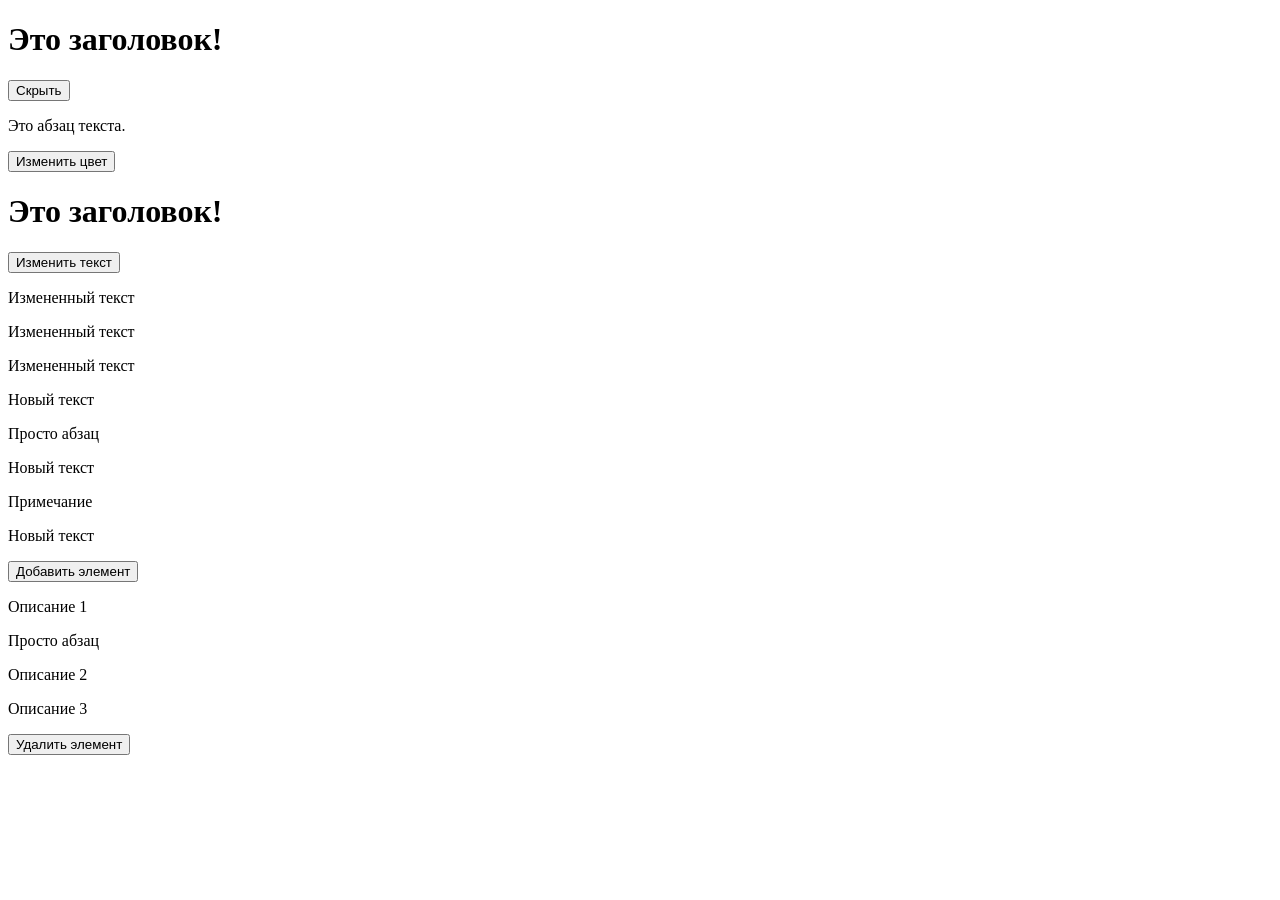
<file: tasks.html>
<!DOCTYPE html>
<html lang="en">
<head>
    <meta charset="UTF-8">
    <meta name="viewport" content="width=device-width, initial-scale=1.0">
    <title>Document</title>
    <script src="script.js"></script>

</head>
<body>
<!DOCTYPE html>
<html lang="en">
<head>
  <meta charset="UTF-8">
  <meta name="viewport" content="width=device-width, initial-scale=1.0">
  <title>Document</title>
</head>
<body>
  <!-- Задание 1 -->
  <h1 id="main-title">Это заголовок!</h1>
  <button id="toggle-btn">Скрыть</button>

  <!-- Задание 2 -->
  <p id="my-text">Это абзац текста.</p>
  <button id="color-btn">Изменить цвет</button>


  <!-- Задание 3 -->
<h1 id="main-title_two">Это заголовок!</h1>
<button id="change-text-btn">Изменить текст</button>


  <!-- Задание 4 -->
<p class="description">Это описание 1</p>
<p class="description">Это описание 2</p>
<p class="description">Это описание 3</p>


  <!-- Задание 5 -->
<p class="description1">Описание 1</p>
<p>Просто абзац</p>
<p class="description1">Описание 2</p>
<p class="note">Примечание</p>
<p class="description1">Описание 3</p>

  <!-- Задание 6 -->
<button id="add-btn">Добавить элемент</button>

  <!-- Задание 7 -->
<p class="description-three">Описание 1</p>
<p>Просто абзац</p>
<p class="description-three">Описание 2</p>
<p class="description-three">Описание 3</p>

<button id="delete-btn">Удалить элемент</button>


  <script src="tasks.js"></script>
</body>
</html>
</file>
